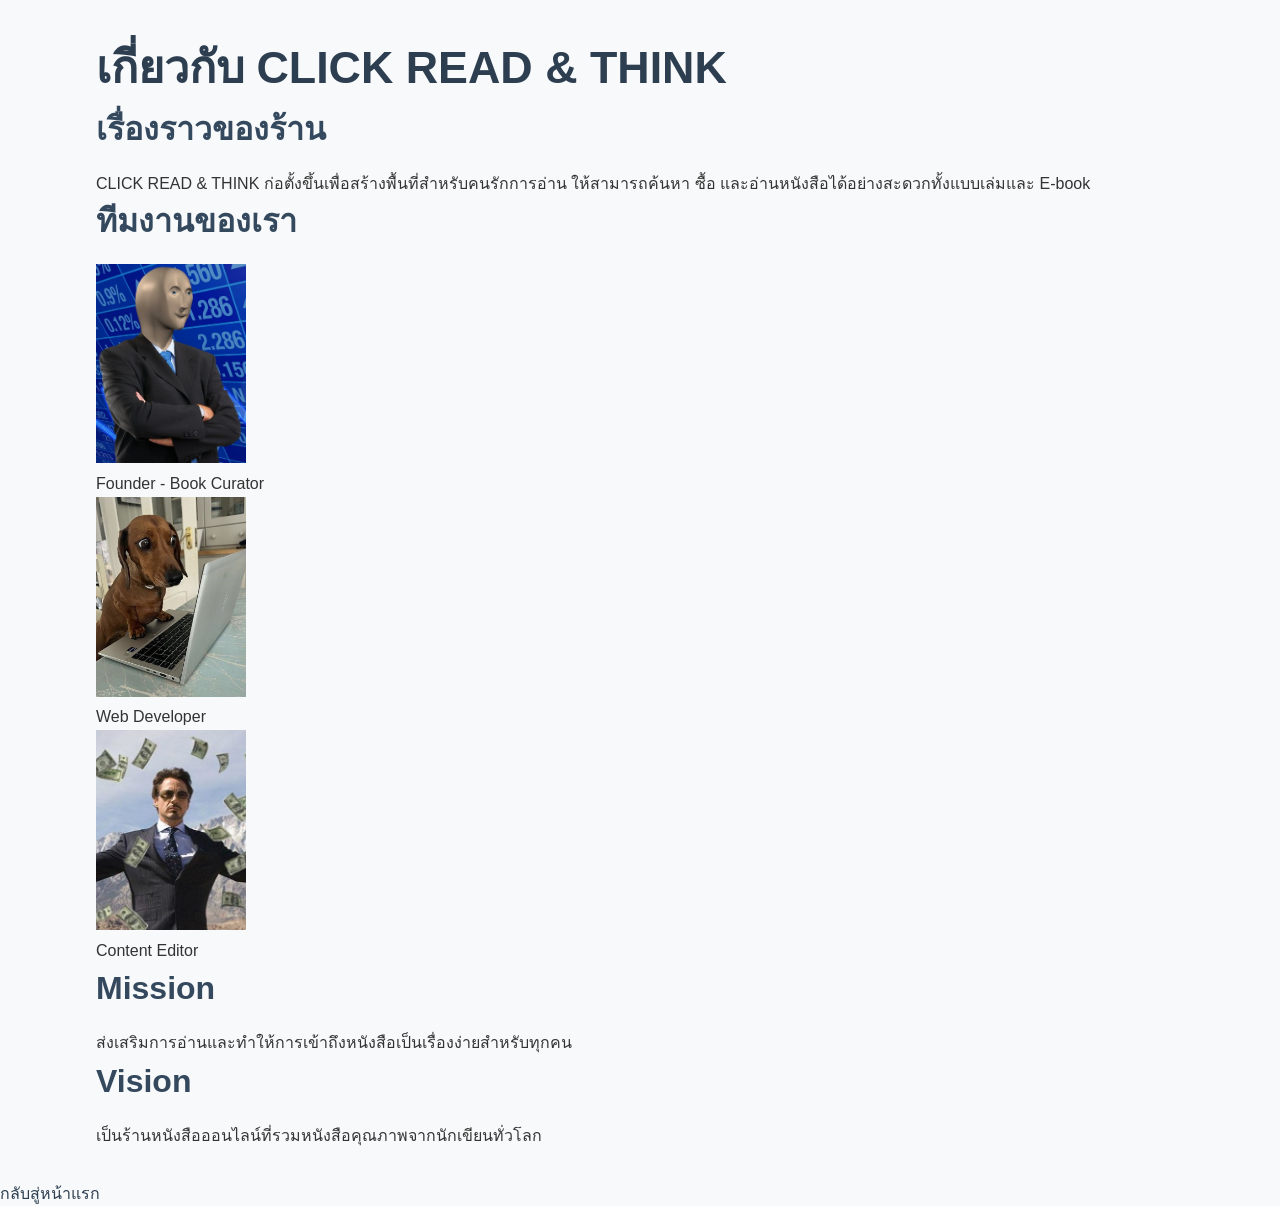
<file: about.html>
<!DOCTYPE html>
<html lang="th">
<head>
<meta charset="UTF-8">
<meta name="viewport" content="width=device-width, initial-scale=1.0">
<tit<!DOCTYPE html>
<html lang="th">
<head>
<meta charset="UTF-8">
<meta name="viewport" content="width=device-width, initial-scale=1.0">
<title>เกี่ยวกับร้าน</title>
<link rel="stylesheet" href="css/styles.css">
</head>

<body>

<div class="container">

<header>
<h1>เกี่ยวกับ CLICK READ & THINK</h1>
</header>

<section>
<h2>เรื่องราวของร้าน</h2>
<p>
CLICK READ & THINK ก่อตั้งขึ้นเพื่อสร้างพื้นที่สำหรับคนรักการอ่าน
ให้สามารถค้นหา ซื้อ และอ่านหนังสือได้อย่างสะดวกทั้งแบบเล่มและ E-book
</p>
</section>

<section>
<h2>ทีมงานของเรา</h2>

<figure>
<img src="images/team-member-1.jpg" alt="ผู้ก่อตั้งร้าน" width="150">
<figcaption>Founder - Book Curator</figcaption>
</figure>

<figure>
<img src="images/team-member-2.jpg" alt="ผู้ดูแลเว็บไซต์" width="150">
<figcaption>Web Developer</figcaption>
</figure>

<figure>
<img src="images/team-member-3.jpg" alt="ผู้แนะนำหนังสือ" width="150">
<figcaption>Content Editor</figcaption>
</figure>

</section>

<section>

<h2>Mission</h2>
<p>ส่งเสริมการอ่านและทำให้การเข้าถึงหนังสือเป็นเรื่องง่ายสำหรับทุกคน</p>

<h2>Vision</h2>
<p>เป็นร้านหนังสือออนไลน์ที่รวมหนังสือคุณภาพจากนักเขียนทั่วโลก</p>

</section>

</div>
</body>

<p><a href="index.html">กลับสู่หน้าแรก</a></p>
</file>
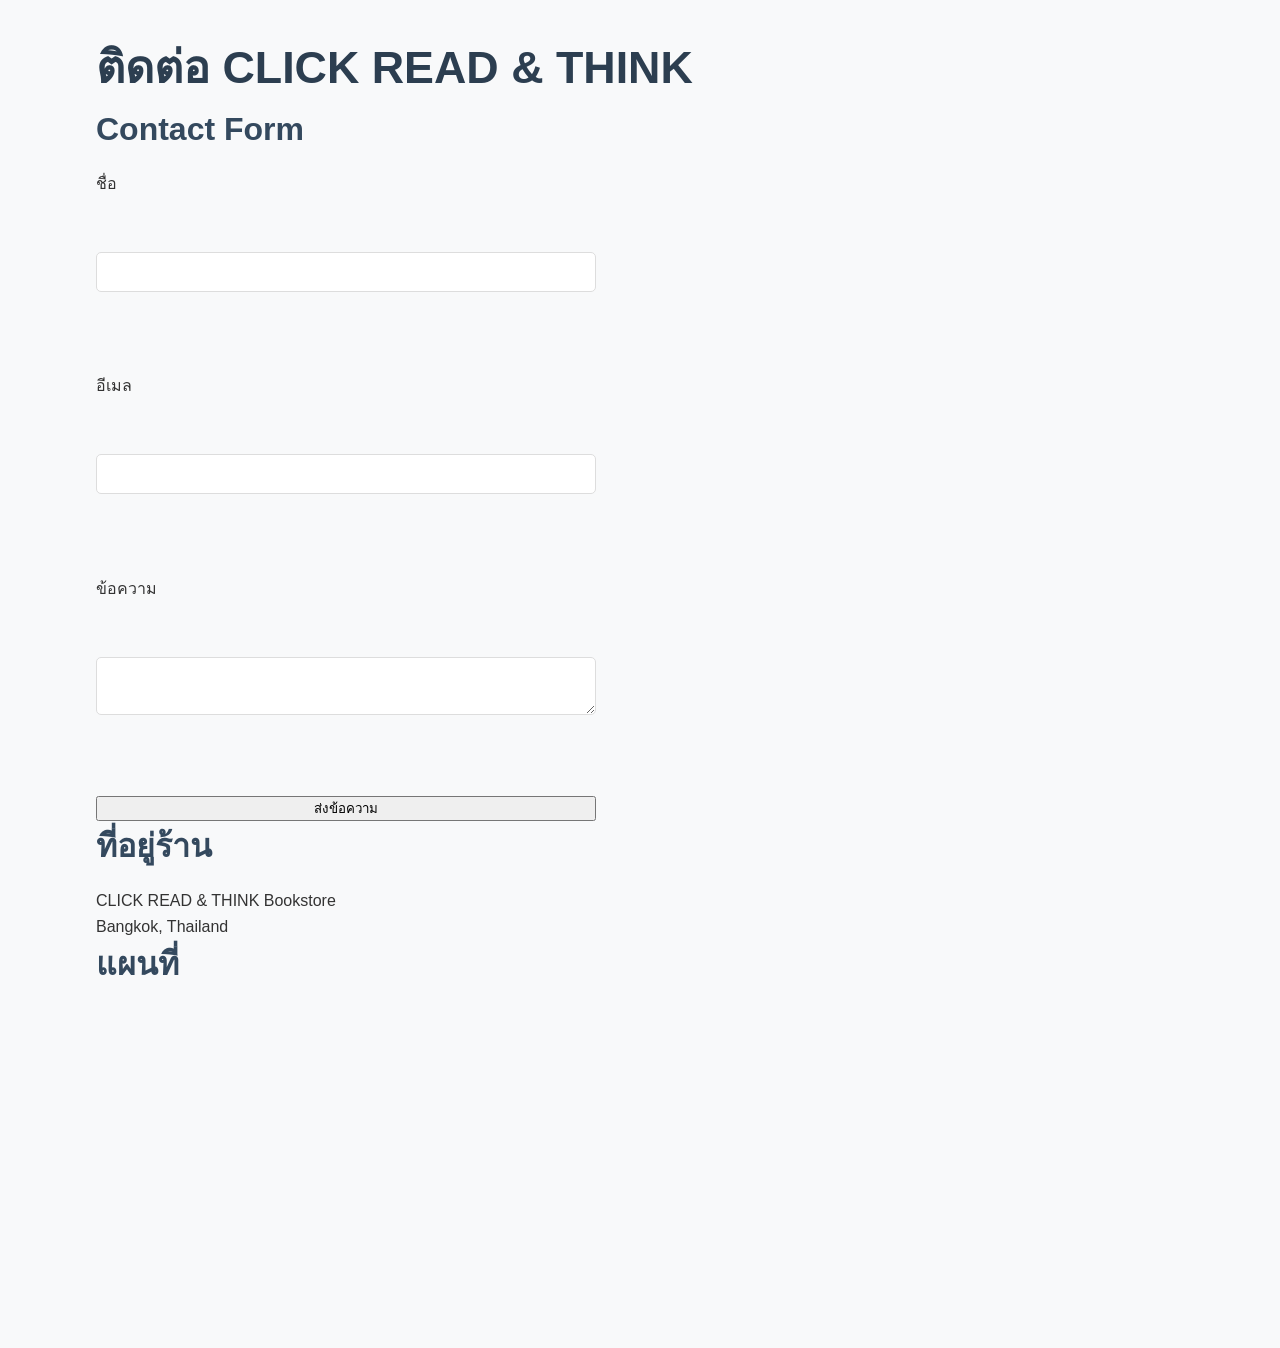
<file: contact.html>
<!DOCTYPE html>
<html lang="th">
<head>
<meta charset="UTF-8">
<meta name="viewport" content="width=device-width, initial-scale=1.0">
<title>ติดต่อเรา</title>
<link rel="stylesheet" href="css/styles.css">
</head>

<body>

<div class="container">

<header>
<h1>ติดต่อ CLICK READ & THINK</h1>
</header>


<section>

<h2>Contact Form</h2>

<form>

<label for="name">ชื่อ</label><br>
<input type="text" id="name" name="name" required><br><br>

<label for="email">อีเมล</label><br>
<input type="email" id="email" name="email" required><br><br>

<label for="message">ข้อความ</label><br>
<textarea id="message" name="message" required></textarea><br><br>

<button type="submit">ส่งข้อความ</button>

</form>

</section>


<section>

<h2>ที่อยู่ร้าน</h2>

<p>
CLICK READ & THINK Bookstore<br>
Bangkok, Thailand
</p>

</section>


<section>

<h2>แผนที่</h2>

<iframe
src="https://www.google.com/maps?q=bangkok&output=embed"
width="400"
height="300"
style="border:0;"
allowfullscreen=""
loading="lazy">
</iframe>

</section>

</div>
</body>
</html>
</file>
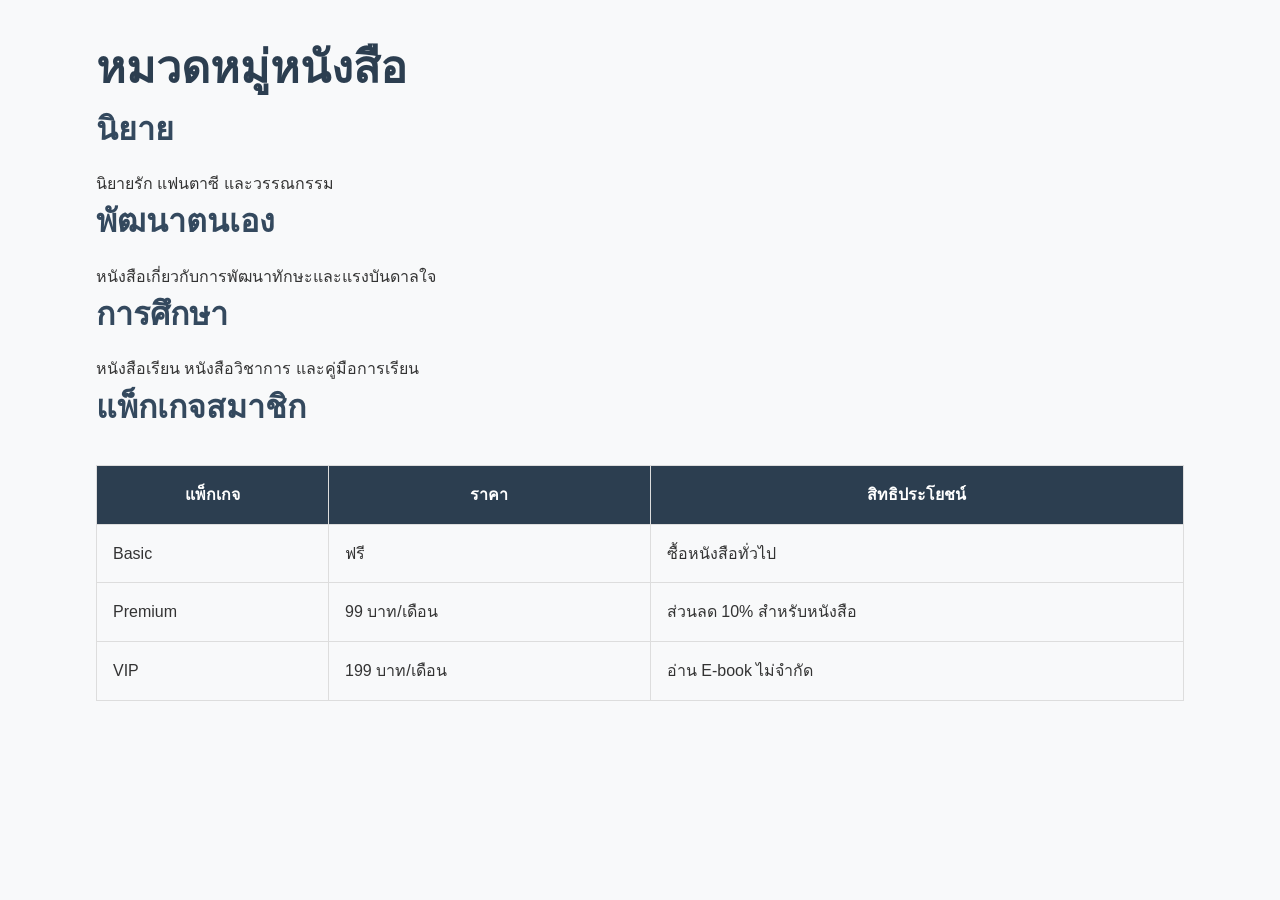
<file: services.html>
<!DOCTYPE html>
<html lang="th">
<head>
<link rel="stylesheet" href="css/styles.css">
<meta charset="UTF-8">
<meta name="viewport" content="width=device-width, initial-scale=1.0">
<title>หมวดหนังสือ</title>
<link rel="stylesheet" href="css/styles.css">
</head>

<body>

<div class="container">

<header>
<h1>หมวดหมู่หนังสือ</h1>
</header>


<section>
<h2>นิยาย</h2>
<p>นิยายรัก แฟนตาซี และวรรณกรรม</p>
</section>

<section>
<h2>พัฒนาตนเอง</h2>
<p>หนังสือเกี่ยวกับการพัฒนาทักษะและแรงบันดาลใจ</p>
</section>

<section>
<h2>การศึกษา</h2>
<p>หนังสือเรียน หนังสือวิชาการ และคู่มือการเรียน</p>
</section>


<h2>แพ็กเกจสมาชิก</h2>

<table border="1">

<tr>
<th>แพ็กเกจ</th>
<th>ราคา</th>
<th>สิทธิประโยชน์</th>
</tr>

<tr>
<td>Basic</td>
<td>ฟรี</td>
<td>ซื้อหนังสือทั่วไป</td>
</tr>

<tr>
<td>Premium</td>
<td>99 บาท/เดือน</td>
<td>ส่วนลด 10% สำหรับหนังสือ</td>
</tr>

<tr>
<td>VIP</td>
<td>199 บาท/เดือน</td>
<td>อ่าน E-book ไม่จำกัด</td>
</tr>

</table>

</div>
</body>
</html>
</file>
<file: css/styles.css>
/* ======================
RESET & DEFAULTS
====================== */

*{
margin:0;
padding:0;
box-sizing:border-box;
}

html{
font-size:16px;
}

body{
font-family: "Segoe UI", Arial, sans-serif;
background:#f8f9fa;
color:#333;
line-height:1.6;
}

/* ======================
TYPOGRAPHY
====================== */

h1{
font-size:2.8rem;
font-weight:700;
color:#2c3e50;
}

h2{
font-size:2rem;
margin-bottom:1rem;
color:#34495e;
}

h3{
font-size:1.3rem;
margin-bottom:0.5rem;
}

p{
font-size:1rem;
line-height:1.6;
}

a{
text-decoration:none;
color:#2c3e50;
transition:0.3s;
}

a:hover{
color:#e67e22;
}

/* ======================
LAYOUT & CONTAINERS
====================== */
.container{
max-width:1200px;
margin:auto;
padding:20px;
}

.container{
width:90%;
max-width:1200px;
margin:auto;
padding:2rem;
}

.section{
padding:4rem 0;
}

/* ======================
COMPONENTS (HEADER / NAVBAR)
====================== */

#header{
background:white;
border-bottom:2px solid #eee;
position:sticky;
top:0;
z-index:100;
}

.nav-menu{
display:flex;
justify-content:space-between;
align-items:center;
padding:1rem 2rem;
}

.logo{
font-weight:bold;
font-size:1.5rem;
color:#2c3e50;
}

.nav-links{
list-style:none;
display:flex;
gap:1.5rem;
}

.nav-links a{
font-weight:500;
padding:5px;
}

.nav-links a:hover{
border-bottom:2px solid #e67e22;
}

/* ======================
COMPONENTS (HERO SECTION)
====================== */

.hero{
height:100vh;
background:url("../images/hero-bg.jpg") center/cover no-repeat;
display:flex;
align-items:center;
justify-content:center;
text-align:center;
color:white;
position:relative;
}

.hero::before{
content:"";
position:absolute;
top:0;
left:0;
width:100%;
height:100%;
background:rgba(0,0,0,0.5);
}

.hero-content{
position:relative;
z-index:2;
}

.hero h1{
font-size:5vw;
color:white;
margin-bottom:1rem;
}

.hero p{
font-size:1.2rem;
margin-bottom:1.5rem;
}

/* ======================
COMPONENTS (BUTTON)
====================== */

.btn{
background:#e67e22;
color:white;
padding:0.8rem 1.5rem;
border-radius:5px;
display:inline-block;
transition:all 0.3s ease;
}

.btn:hover{
background:#cf6d17;
transform:translateY(-3px);
box-shadow:0 4px 12px rgba(0,0,0,0.2);
}

.btn:active{
transform:translateY(1px);
}

/* ======================
COMPONENTS (BOOK CARDS)
====================== */

.services{
display:flex;
gap:20px;
flex-wrap:wrap;
}

.card{
background:white;
border:1px solid #ddd;
border-radius:10px;
padding:20px;
flex:1;
min-width:280px;
text-align:center;
transition:0.3s;
box-shadow:0 2px 8px rgba(0,0,0,0.08);
}

.card img{
max-width:100%;
border-radius:5px;
margin-bottom:10px;
}

.card:hover{
transform:translateY(-6px);
box-shadow:0 8px 18px rgba(0,0,0,0.15);
}

/* ======================
COMPONENTS (TEAM GRID)
====================== */

.team{
display:grid;
grid-template-columns:repeat(auto-fit,minmax(250px,1fr));
gap:20px;
}

.team-member{
background:white;
padding:20px;
border-radius:10px;
text-align:center;
box-shadow:0 2px 8px rgba(0,0,0,0.1);
}

.team-member img{
width:140px;
border-radius:50%;
margin-bottom:10px;
}

/* ======================
COMPONENTS (TABLE)
====================== */

table{
width:100%;
border-collapse:collapse;
margin-top:2rem;
}

th,td{
padding:1rem;
border:1px solid #ddd;
}

th{
background:#2c3e50;
color:white;
}

/* ======================
COMPONENTS (FORM)
====================== */

form{
display:flex;
flex-direction:column;
gap:15px;
max-width:500px;
}

input,textarea{
padding:10px;
border:1px solid #ddd;
border-radius:5px;
font-size:1rem;
}

input:focus,
textarea:focus{
border-color:#e67e22;
outline:none;
}

/* ======================
COMPONENTS (FOOTER)
====================== */

#footer{
background:#2c3e50;
color:white;
text-align:center;
padding:2rem;
margin-top:3rem;
}

/* ======================
COMPONENTS (BACK TO TOP)
====================== */

.back-to-top{
position:fixed;
bottom:20px;
right:20px;
background:#e67e22;
color:white;
padding:10px 15px;
border-radius:50%;
z-index:50;
}

/* ======================
RESPONSIVE / MEDIA QUERIES
====================== */

@media (max-width:768px){

.nav-menu{
flex-direction:column;
gap:1rem;
}

.services{
flex-direction:column;
}

.hero h1{
font-size:8vw;
}

}
</file>
